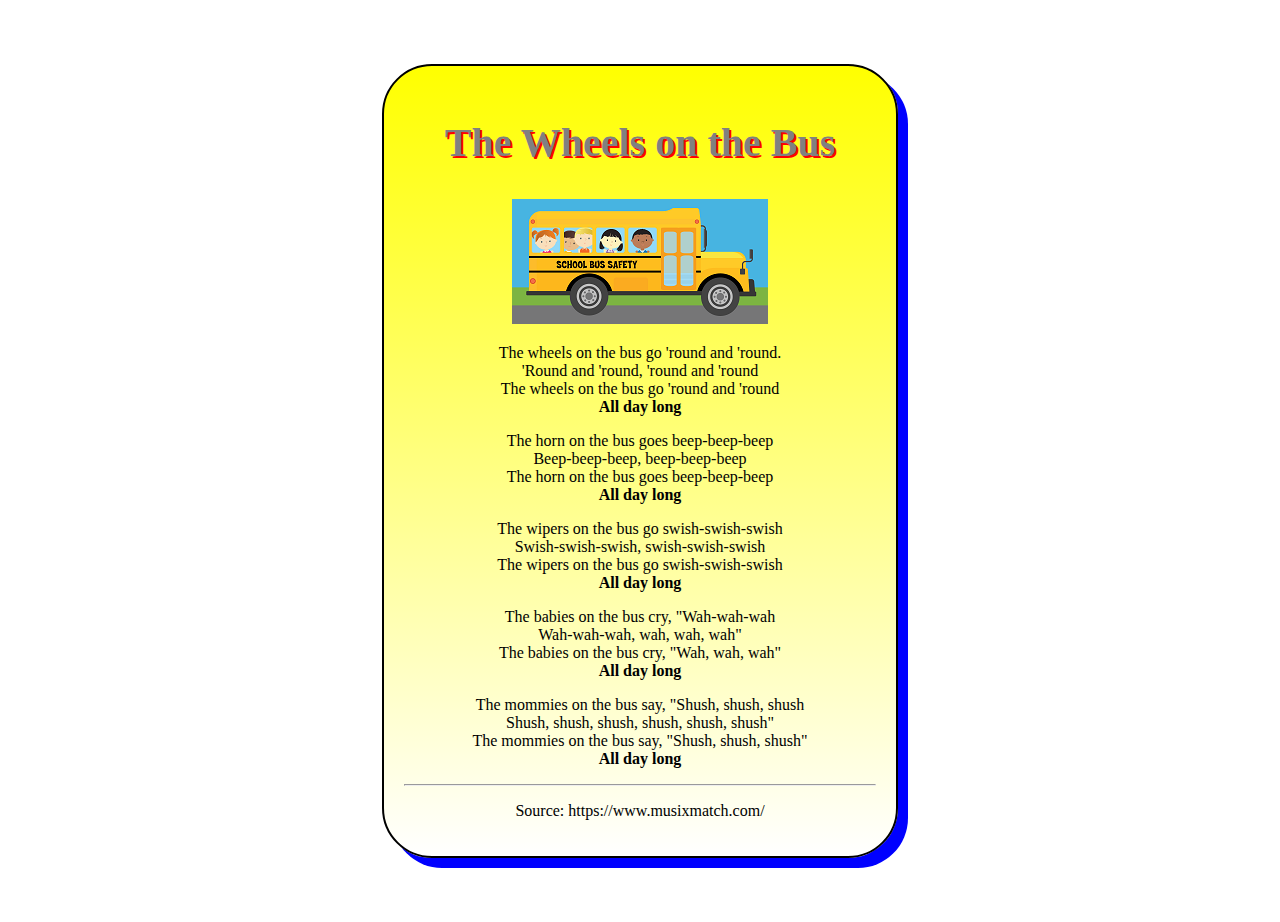
<file: HTML_CSS/Exercise11/index.html>
<!--
---Alexsandria Ryan
---Exercise #11
---Submitted: March 3, 2022
---Grade received: 100%

***Note: this file was not created by me; it is a default file that came with the assignment.
Made small edits to meet assignment requirements***
Assignment description unavailable as semester has ended.
-->

<!DOCTYPE html>
<html lang="en">
	<head>
		<meta charset="UTF-8" />
		<title>Wheels On the Bus - Lyrics</title>
		<link href="bus_styles.css" rel="stylesheet" />
		<link href="bus_layout.css" rel="stylesheet" />
	</head>
	<body>
		<article>
			<h2>The Wheels on the Bus</h2>
			<img src="schoolbussafety.png" alt="School Bus Image" />
			<p>
				The wheels on the bus go 'round and 'round.<br/>
				'Round and 'round, 'round and 'round<br/>
				The wheels on the bus go 'round and 'round<br/>
				<strong>All day long</strong><br/>
			</p>
			<p>
				The horn on the bus goes beep-beep-beep<br/>
				Beep-beep-beep, beep-beep-beep<br/>
				The horn on the bus goes beep-beep-beep<br/>
				<strong>All day long</strong><br/>
			</p>
			<p>
				The wipers on the bus go swish-swish-swish<br/>
				Swish-swish-swish, swish-swish-swish<br/>
				The wipers on the bus go swish-swish-swish<br/>
				<strong>All day long</strong><br/>
			</p>
			<p>
				The babies on the bus cry, "Wah-wah-wah<br/>
				Wah-wah-wah, wah, wah, wah"<br/>
				The babies on the bus cry, "Wah, wah, wah"<br/>
				<strong>All day long</strong><br/>
			</p>
			<p>
				The mommies on the bus say, "Shush, shush, shush<br/>
				Shush, shush, shush, shush, shush, shush"<br/>
				The mommies on the bus say, "Shush, shush, shush"<br/>
				<strong>All day long</strong><br/>
			</p>
			<hr />
			<p>
				Source: https://www.musixmatch.com/
			</p>
		</article>
	</body>
</html>
</file>
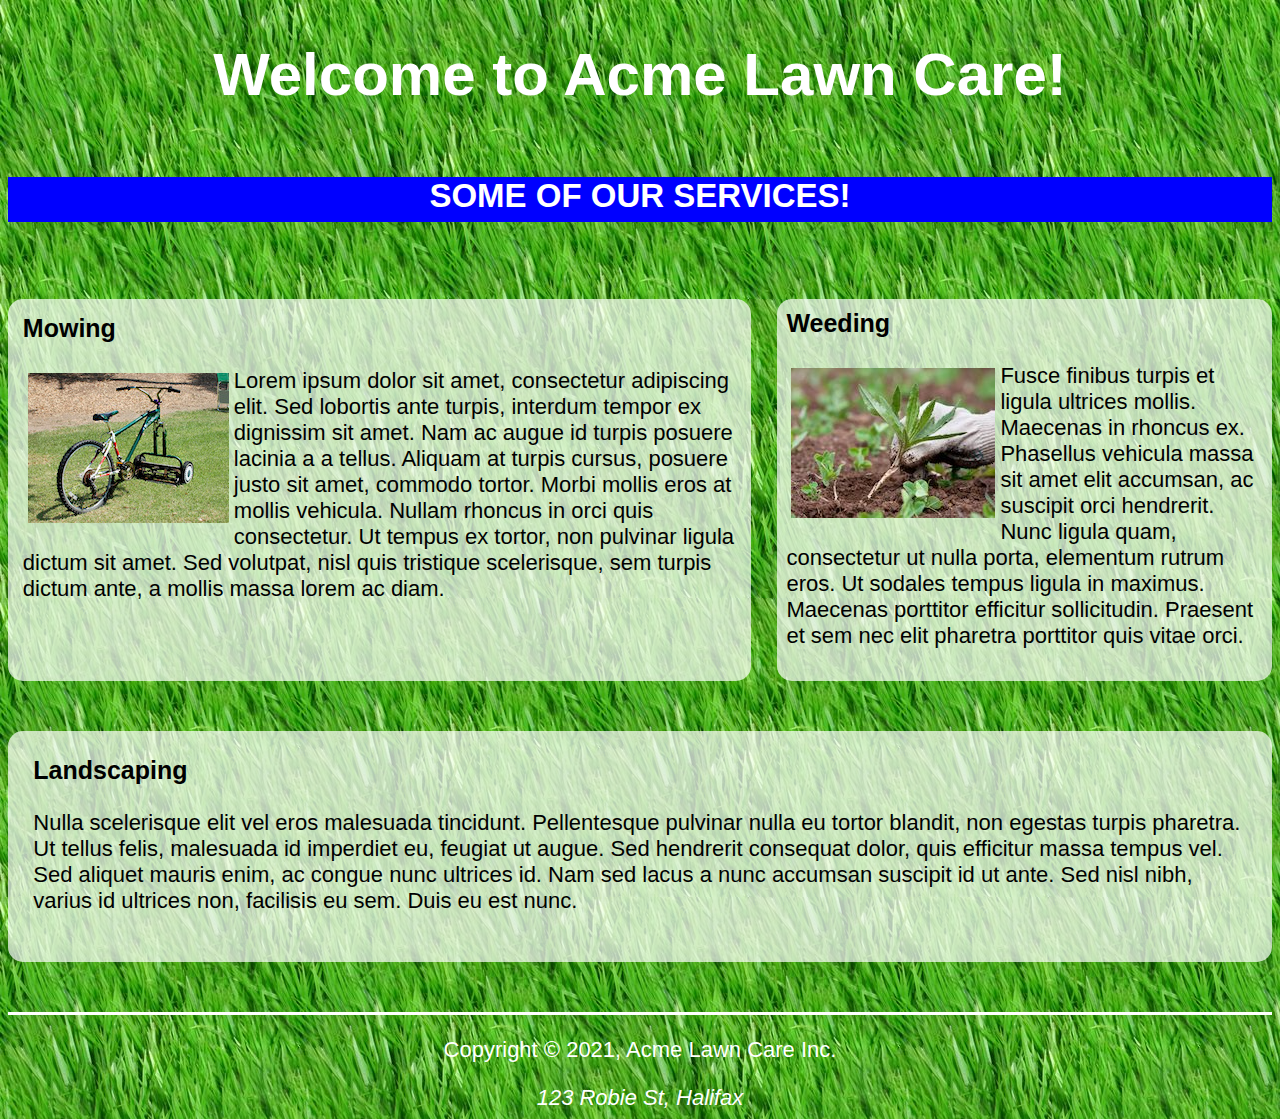
<file: HTML_CSS/Exercise12/lawncare.html>
<!--
---Alexsandria Ryan
---Exercise #12
---Submitted: March 7, 2022
---Grade received: 100%

***Note: this file was not created by me; it is a default file that came with the assignment.
Made small edits to meet assignment requirements***
Assignment description unavailable as semester has ended.
-->

<!DOCTYPE html>
<html lang="en">
	<head>
		<meta charset="UTF-8" />
		<meta name="viewport" content="width=device-width, initial-scale=1">
		<meta name="description" content="Efficient and courteous lawn care!" />
		<meta name="keywords" content="lawn,landscaping,weeding,soil" />
		<meta name="author" content="mr. lawn" />
		<title>Welcome to Acme Lawn Care!</title>
		<link href="styles.css" rel="stylesheet" />
		<link href="layout-styles.css" rel="stylesheet" />
	</head>
	<body>
		<header>
			<h1>Welcome to Acme Lawn Care!</h1>
		</header>
		<section>
			<h2>Some of our Services!</h2>
			<article id="mowing">
				<h3>Mowing</h3>
				<img src="mowercycle.jpeg" alt="Mower Cycle"/>
				<p>Lorem ipsum dolor sit amet, consectetur adipiscing elit. Sed lobortis ante turpis, interdum tempor ex dignissim sit amet. Nam ac augue id turpis posuere lacinia a a tellus. Aliquam at turpis cursus, posuere justo sit amet, commodo tortor. Morbi mollis eros at mollis vehicula. Nullam rhoncus in orci quis consectetur. Ut tempus ex tortor, non pulvinar ligula dictum sit amet. Sed volutpat, nisl quis tristique scelerisque, sem turpis dictum ante, a mollis massa lorem ac diam.</p>
			</article>
			<article id="weeding">
				<h3>Weeding</h3>
				<img src="weeding_success.jpeg" alt="Weeding Success"/>
				<p>Fusce finibus turpis et ligula ultrices mollis. Maecenas in rhoncus ex. Phasellus vehicula massa sit amet elit accumsan, ac suscipit orci hendrerit. Nunc ligula quam, consectetur ut nulla porta, elementum rutrum eros. Ut sodales tempus ligula in maximus. Maecenas porttitor efficitur sollicitudin. Praesent et sem nec elit pharetra porttitor quis vitae orci.</p>
			</article>
			<article id="landscaping">
				<h3>Landscaping</h3>
				<p>Nulla scelerisque elit vel eros malesuada tincidunt. Pellentesque pulvinar nulla eu tortor blandit, non egestas turpis pharetra. Ut tellus felis, malesuada id imperdiet eu, feugiat ut augue. Sed hendrerit consequat dolor, quis efficitur massa tempus vel. Sed aliquet mauris enim, ac congue nunc ultrices id. Nam sed lacus a nunc accumsan suscipit id ut ante. Sed nisl nibh, varius id ultrices non, facilisis eu sem. Duis eu est nunc.</p>
			</article>
		</section>
		<footer>
			<p>Copyright &copy; 2021, Acme Lawn Care Inc.</p>
			<address>123 Robie St, Halifax</address>
		</footer>
	</body>
</html>
</file>
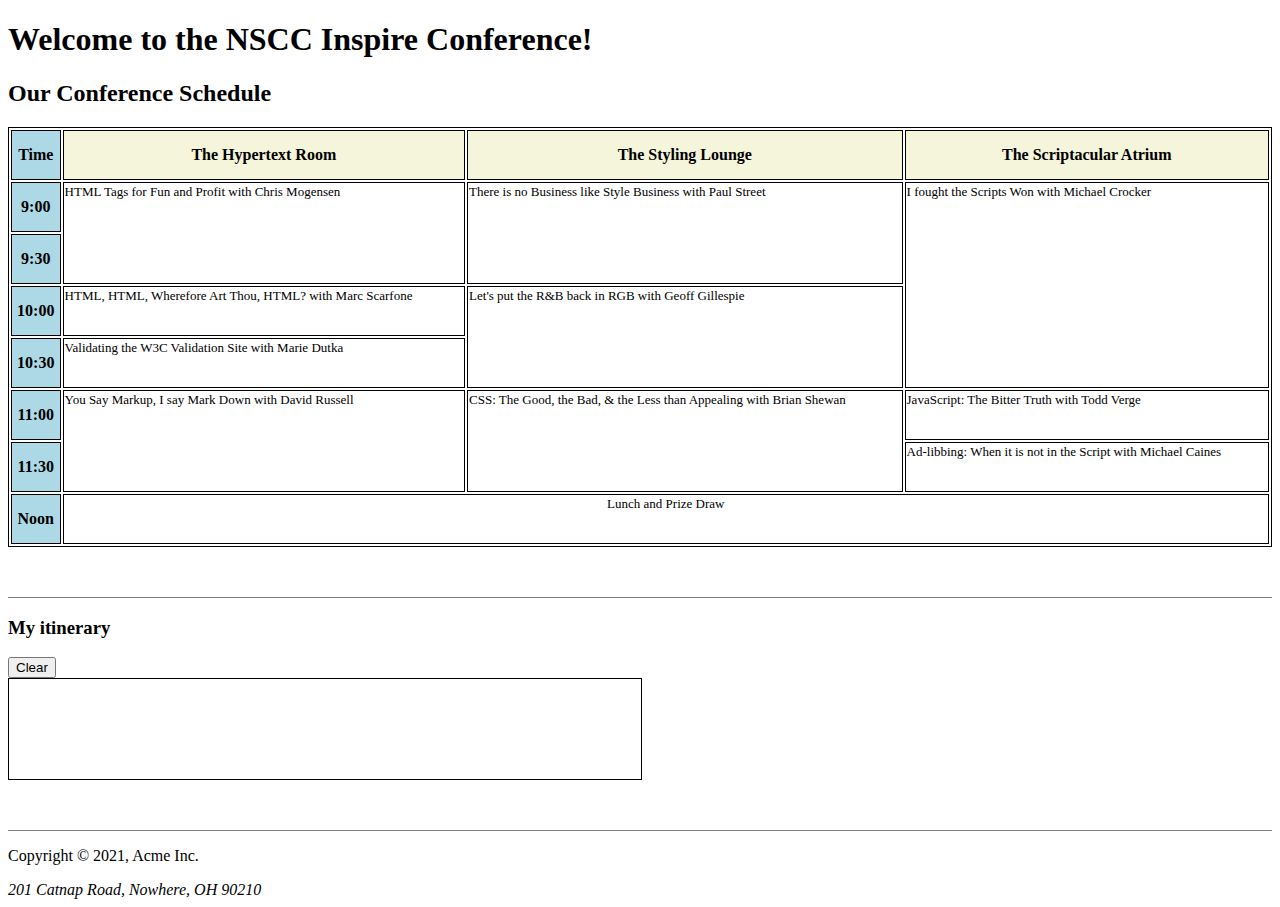
<file: HTML_CSS/Exercise17/conference.html>
<!--
---Alexsandria Ryan
---Exercise #17
---Submitted: April 11, 2022
---Grade received: 100%

Assignment description unavailable as semester has ended.
Entire file created by myself.
-->

<!DOCTYPE html>
<html lang="en">
	<head>
		<meta charset="UTF-8"/>
		<meta name="description" content="A conference to amaze and inspire!" />
		<meta name="keywords" content="technology,conference,IT,NSCC" />
		<meta name="author" content="Ms. NSCC" />
		<title>Inspire Conference Schedule</title>
		<link href="favicon.ico" type="image/x-icon" rel="icon" />
		<link href="styles.css" type="text/css" rel="stylesheet" />
		<script src = "myscript.js"></script>
	</head>
	<body>
		<header>
			<h1>Welcome to the NSCC Inspire Conference!</h1>
		</header>
		<section id="schedule">
			<h2>Our Conference Schedule</h2>
			
			<table>
				<thead>
					<tr>
						<th class="time">Time</th>
						<th>The Hypertext Room</th>
						<th>The Styling Lounge</th>
						<th>The Scriptacular Atrium</th>
					</tr>
				</thead>
				<tbody>
					<tr>
						<td class="time">9:00</td>
						<td rowspan="2" id="event1" onclick="addEvent(this);">HTML Tags for Fun and Profit with Chris Mogensen</td>
						<td rowspan="2" id="event2" onclick="addEvent(this);">There is no Business like Style Business with Paul Street</td>
						<td rowspan="4" id="event3" onclick="addEvent(this);">I fought the Scripts Won with Michael Crocker</td>
					</tr>
					<tr>
						<td class="time">9:30</td>
					</tr>
					<tr>
						<td class="time">10:00</td>
						<td id="event4" onclick="addEvent(this);">HTML, HTML, Wherefore Art Thou, HTML? with Marc Scarfone</td>
						<td rowspan="2" id="event5" onclick="addEvent(this);">Let's put the R&B back in RGB with Geoff Gillespie</td>
					</tr>
					<tr>
						<td class="time">10:30</td>
						<td id="event6" onclick="addEvent(this);">Validating the W3C Validation Site with Marie Dutka</td>
					</tr>
					<tr>
						<td class="time">11:00</td>
						<td rowspan="2" id="event7" onclick="addEvent(this);">You Say Markup, I say Mark Down with David Russell</td>
						<td rowspan="2" id="event8" onclick="addEvent(this);">CSS: The Good, the Bad, & the Less than Appealing with Brian Shewan</td>
						<td id="event11" onclick="addEvent(this);">JavaScript: The Bitter Truth with Todd Verge</td>
					</tr>
					<tr>
						<td class="time">11:30</td>
						<td id="event10" onclick="addEvent(this);">Ad-libbing: When it is not in the Script with Michael Caines</td>
					</tr>
				</tbody>
				<tfoot>
					<tr>
						<td class="time">Noon</td>
						<td colspan="3" id="event11" onclick="addEvent(this);">Lunch and Prize Draw</td>
					</tr>
				</tfoot>
			</table>
			
		</section>
		<section id="itinerary">
			<h3>My itinerary</h3>
			<button onclick = "clearMyReport()">Clear</button>
			<div id="myReport"></div>
		</section>
		<footer>
			<p>Copyright &copy; 2021, Acme Inc.</p>
			<address>201 Catnap Road, Nowhere, OH 90210</address>
		</footer>
	</body>
</html>
</file>
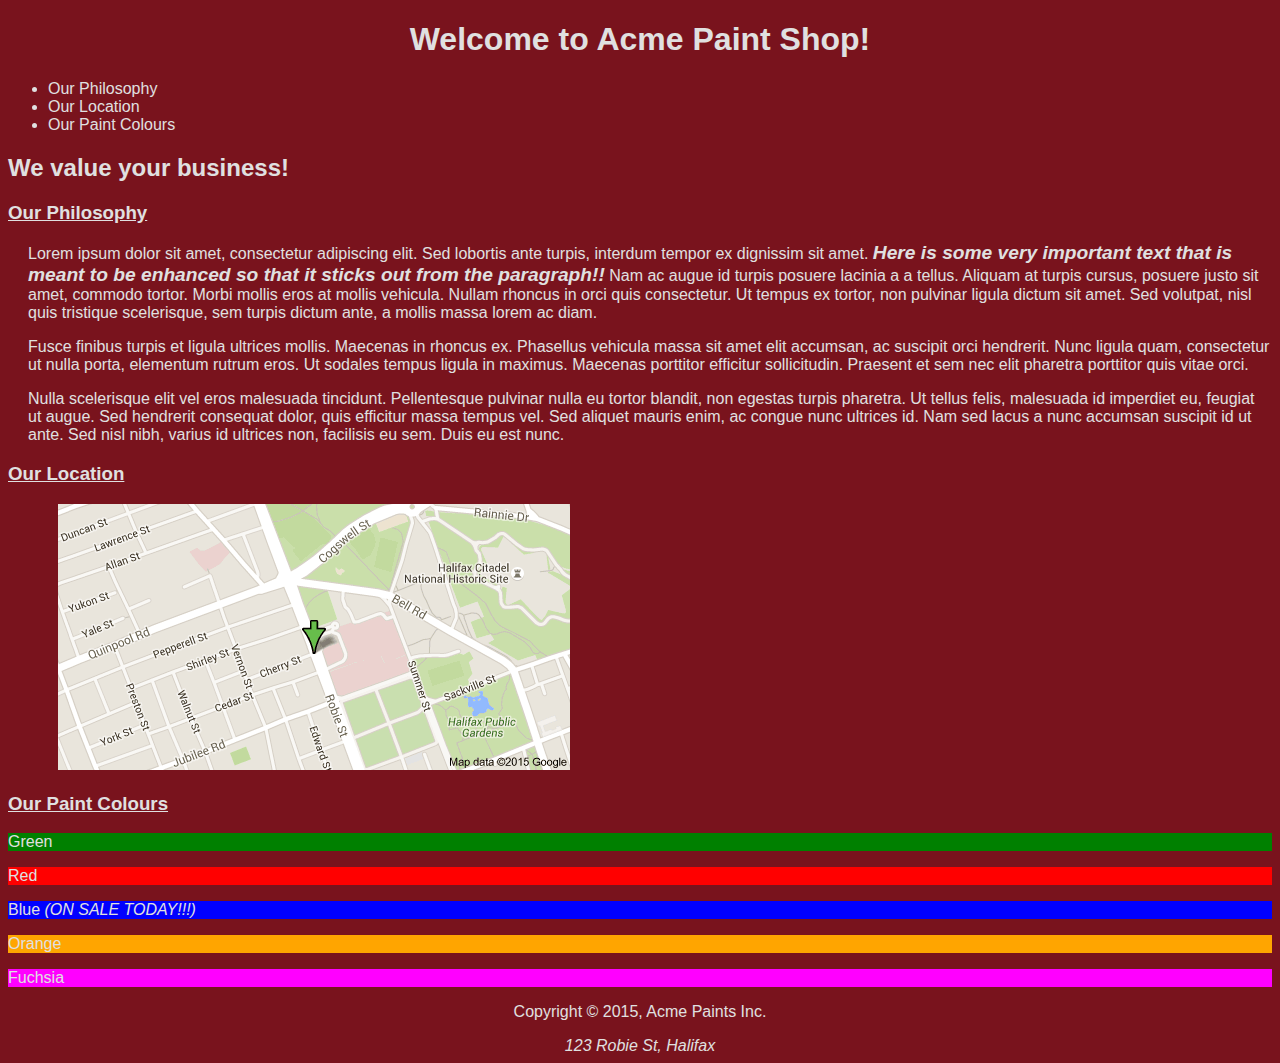
<file: HTML_CSS/Exercise4/Paintshop_Portfolio.html>
<!---
---Alexsandria Ryan
---Exercise #4
---Submitted: January 27, 2022
---Grade received: awaiting marking

---Assignment description:
1.	In the BrightSpace dropbox for today’s activity, you have been provided with with a ZIP file
containing some file resources for a web page:
a.	An HTML page called paintshop.html
b.	An image called location.png
c.	A CSS file called styles.css

2	In the styles.css page make the following additions:
a.	Put a comment at the top marking yourself as the author and showing today’s date.
b.	Try to set a background colour for the whole site matching the colour in the AFTER picture on the next page.
c.	Set the font colour to #E0E0E0.
d.	Set the font colour for links to be #E0E0E0 as well originally, but #909090 after they are clicked.

3.	In the paintshop html page make the following additions:
a.	Put inline styles on all five paint colours to set a background colour matching the colour names. 
-->

<!DOCTYPE html>
<html lang="en">
	<head>
		<meta charset="UTF-8" />
		<meta name="description" content="A great paint store!" />
		<meta name="keywords" content="paint,mixing,colour,renovation" />
		<meta name="author" content="mr. paint" />
		<title>Acme Paint Shop</title>
		<link href="styles.css" rel="stylesheet" />
	</head>
	<body>
		<header>
			<h1>Welcome to Acme Paint Shop!</h1>
		</header>
		<aside>
			<nav>
				<ul>
					<li><a href="#philosophy">Our Philosophy</a></li>
					<li><a href="#location">Our Location</a></li>
					<li><a href="#colours">Our Paint Colours</a></li>
				</ul>
			</nav>
		</aside>
		<section>
			<h2>We value your business!</h2>
			<article id="philosophy">
				<h3>Our Philosophy</h3>
				<p>Lorem ipsum dolor sit amet, consectetur adipiscing elit. Sed lobortis ante turpis, interdum tempor ex dignissim sit amet. <span class="important">Here is some very important text that is meant to be enhanced so that it sticks out from the paragraph!!</span> Nam ac augue id turpis posuere lacinia a a tellus. Aliquam at turpis cursus, posuere justo sit amet, commodo tortor. Morbi mollis eros at mollis vehicula. Nullam rhoncus in orci quis consectetur. Ut tempus ex tortor, non pulvinar ligula dictum sit amet. Sed volutpat, nisl quis tristique scelerisque, sem turpis dictum ante, a mollis massa lorem ac diam.</p>
				<p>Fusce finibus turpis et ligula ultrices mollis. Maecenas in rhoncus ex. Phasellus vehicula massa sit amet elit accumsan, ac suscipit orci hendrerit. Nunc ligula quam, consectetur ut nulla porta, elementum rutrum eros. Ut sodales tempus ligula in maximus. Maecenas porttitor efficitur sollicitudin. Praesent et sem nec elit pharetra porttitor quis vitae orci.</p>
				<p>Nulla scelerisque elit vel eros malesuada tincidunt. Pellentesque pulvinar nulla eu tortor blandit, non egestas turpis pharetra. Ut tellus felis, malesuada id imperdiet eu, feugiat ut augue. Sed hendrerit consequat dolor, quis efficitur massa tempus vel. Sed aliquet mauris enim, ac congue nunc ultrices id. Nam sed lacus a nunc accumsan suscipit id ut ante. <span>Sed nisl nibh, varius id ultrices non, facilisis eu sem. Duis eu est nunc.</span></p>
			</article>
			<article id="location">
				<h3>Our Location</h3>
				<img src="location.png" alt="Our location" id="locationmap" />
			</article>
			<article id="colours">
				<h3>Our Paint Colours</h3>
				<p style="background-color:green">Green</p>
				<p style="background-color:red">Red</p>
				<p style="background-color:blue" class="onsale">Blue</p>
				<p style="background-color:orange">Orange</p>
				<p style="background-color:fuchsia">Fuchsia</p>
			</article>
		</section>
		<footer>
			<p>Copyright &copy; 2015, Acme Paints Inc.</p>
			<address>123 Robie St, Halifax</address>
		</footer>
	</body>
</html>
</file>
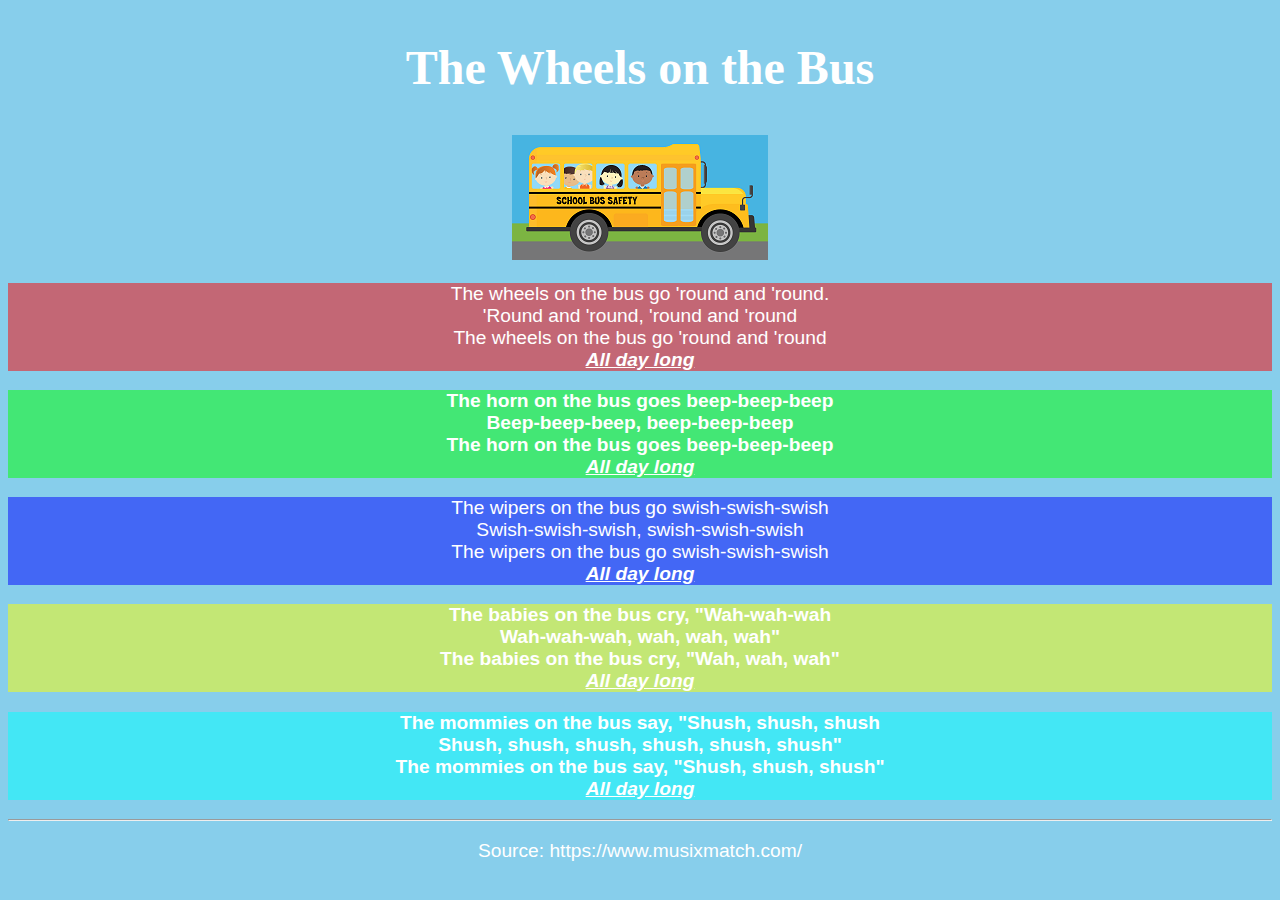
<file: HTML_CSS/Exercise5/SchoolBus_Portfolio.html>
<!---
---Alexsandria Ryan
---Exercise #5
---Submitted: January 31, 2022
---Grade received: 100%

---Assignment description:
1.	In the BrightSpace dropbox for today’s activity, you have been provided with with a ZIP file 
containing some file resources for a web page:
a.	An HTML page called index.html
b.	An image called schoolbussafety.png

2.	Add a CSS page to the website called styles.css and properly link it into the HTML page.

3.	You will make the following additions to the new CSS page. 
a.	Set the charset of the CSS file to “UTF-8” appropriately.
c.	Set the background colour of the whole web page to a sky blue colour.
d.	Set all of the font color to white for the whole web page and center all of the text.
e.	Set the heading at the top to be 3 times default size (i.e. via either percent or em).
f.	Set the strong tags to be italicized and underlined.
g.	Set all of the paragraph text in the webpage to use Verdana as the preferred font, 
but to failover to either Tahoma or a generic sans-serif font if not available.
h.	Set all of the paragraph text to be either 20% bigger or 1.2 times it usual size.
i.	Set individual paragraphs (i.e. by adding ID’s to the HTML) as follows:
	-Set paragraph 1 to have a rgb(255,0,0) background-color that is 50% transparent.
	-Set paragraph 2 to have a rgb(0,255,0) background-color that is 50% transparent.
	-Set paragraph 3 to have a rgb(0,0,255 background-color that is 50% transparent.
	-Set paragraph 4 to have a rgb(255,255,0) background-color that is 50% transparent.
	-Set paragraph 5 to have a rgb(0,255,255) background-color that is 50% transparent.
j.	Now the white font is a little hard to read on the lighter colour paragraph backgrounds. So, set paragraphs 2, 4,& 5 (i.e. by adding CLASSes to the HTML) as follows:
k.	Make the font bold in those paragraphs.
-->

<!DOCTYPE html>
<html lang="en">
	<head>
		<meta charset="UTF-8" />
		<title>Wheels On the Bus - Lyrics</title>
		<link rel="stylesheet" href="styles.css">
	</head>
	<body>
		<article>
			<h2>The Wheels on the Bus</h2>
			<img src="schoolbussafety.png" alt="School Bus Image" />
			<p id="P1">
				The wheels on the bus go 'round and 'round.<br/>
				'Round and 'round, 'round and 'round<br/>
				The wheels on the bus go 'round and 'round<br/>
				<strong>All day long</strong><br/>
			</p>
			<p id="P2" class="bold">
				The horn on the bus goes beep-beep-beep<br/>
				Beep-beep-beep, beep-beep-beep<br/>
				The horn on the bus goes beep-beep-beep<br/>
				<strong>All day long</strong><br/>
			</p>
			<p id="P3">
				The wipers on the bus go swish-swish-swish<br/>
				Swish-swish-swish, swish-swish-swish<br/>
				The wipers on the bus go swish-swish-swish<br/>
				<strong>All day long</strong><br/>
			</p>
			<p id="P4" class="bold">
				The babies on the bus cry, "Wah-wah-wah<br/>
				Wah-wah-wah, wah, wah, wah"<br/>
				The babies on the bus cry, "Wah, wah, wah"<br/>
				<strong>All day long</strong><br/>
			</p>
			<p id="P5" class="bold">
				The mommies on the bus say, "Shush, shush, shush<br/>
				Shush, shush, shush, shush, shush, shush"<br/>
				The mommies on the bus say, "Shush, shush, shush"<br/>
				<strong>All day long</strong><br/>
			</p>
			<hr />
			<p id="P6">
				Source: https://www.musixmatch.com/
			</p>
		</article>
	</body>
</html>
</file>
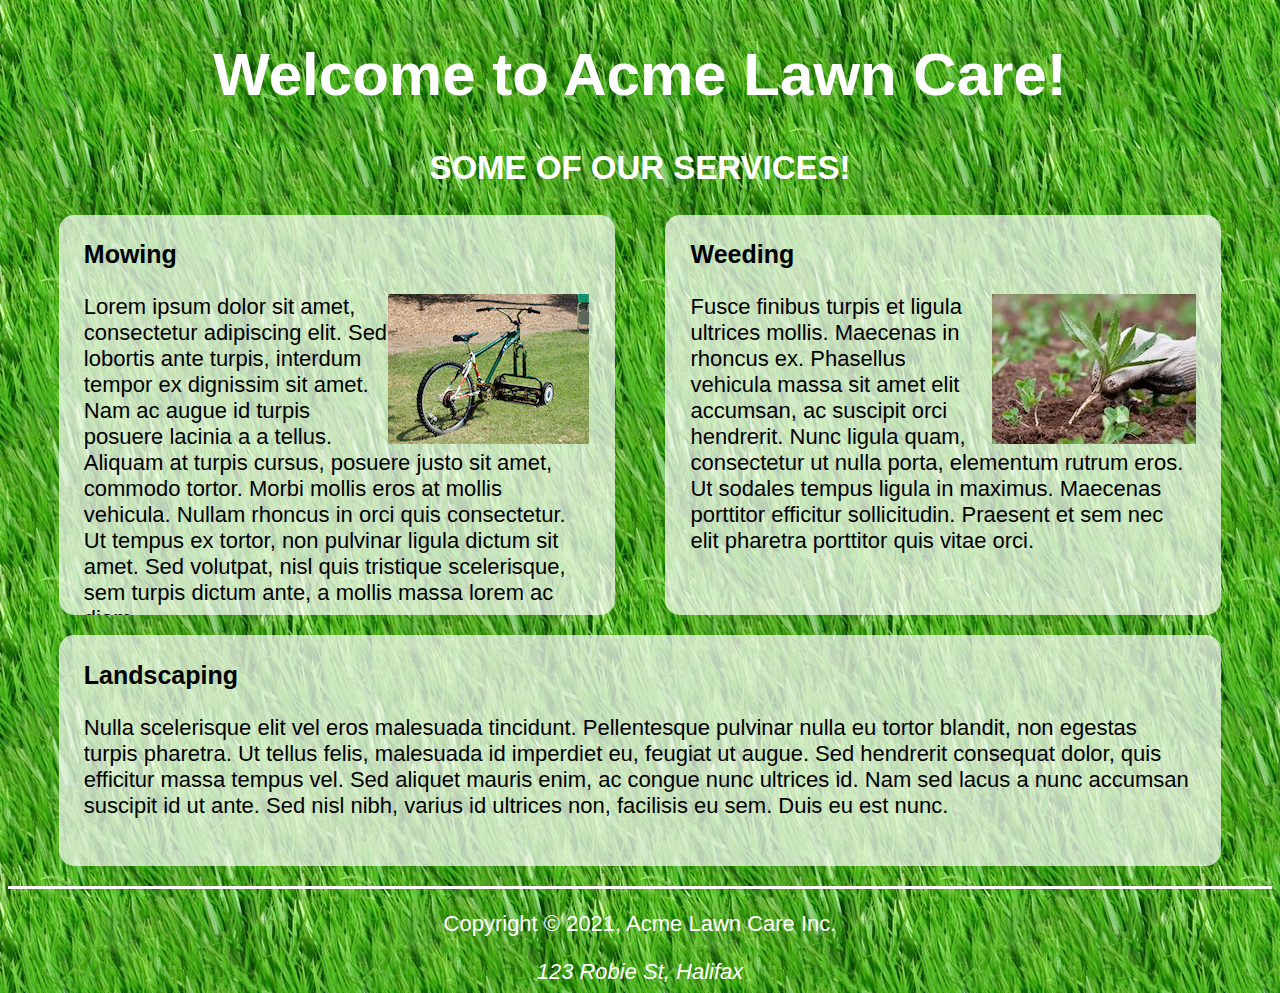
<file: HTML_CSS/Exercise7/Lawncare_Portfolio.html>
<!---
---Alexsandria Ryan
---Exercise #7
---Submitted: February 14, 2022
---Grade received: 100%

---Assignment description:
1.	In the BrightSpace dropbox for today’s activity, you have been provided with a ZIP file 
containing some file resources for a web page:
a.	An HTML page called lawncare.html
b.	A CSS file called styles.css.
c.	Images called grass_seamless_pattern.jpg, mowercycle.jpeg, and weeding_success.jpeg.

2.	Add a CSS page to the website called layout_styles.css and properly link it into the HTML page. 
Do NOT delete the existing styles.css file or remove its link from the HTML.

3.	You will make the following additions to the new layout_styles.css page:
a.	Set the charset of the CSS file to “UTF-8” appropriately.
b.	Set the minimum width of the page body to 800 pixels.
c.	Align the headings in the center of the page.
d.	Make sure all images in all articles are floated to the right.
e.	For the article with an ID of mowing:
	-Make sure that it floats to the left
	-Give it a width of 40 percent.
	-Set left and right margins of 4 percent.
	-Set a bottom margin of 20 pixels.
	-Set its height to 350 pixels.
f.	For the article with an ID of weeding:
	-Make sure that it floats to the left
	-Give it a width of 40 percent.
	-Set right margin of 4 percent.
	-Set a bottom margin of 20 pixels.
	-Set its height to 350 pixels.
g.	For the article with an ID of landscaping:
	-Make sure that it does not float like the previous articles.
	-Give it a width of 88 percent.
	-Set left margin of 4 percent.
	-Set top and bottom margins of 20 pixels.
	-Align the footer text in the center of the page.
-->

<!DOCTYPE html>
<html lang="en">
	<head>
		<meta charset="UTF-8" />
		<meta name="description" content="Efficient and courteous lawn care!" />
		<meta name="keywords" content="lawn,landscaping,weeding,soil" />
		<meta name="author" content="mr. lawn" />
		<title>Welcome to Acme Lawn Care!</title>
		<link href="styles.css" rel="stylesheet" />
		<link href="layout_styles.css" rel="stylesheet" />
	</head>
	<body>
		<header>
			<h1>Welcome to Acme Lawn Care!</h1>
		</header>
		<section>
			<h2>Some of our Services!</h2>
			<article id="mowing">
				<h3>Mowing</h3>
				<img src="mowercycle.jpeg" alt="Mower Cycle"/>
				<p>Lorem ipsum dolor sit amet, consectetur adipiscing elit. Sed lobortis ante turpis, interdum tempor ex dignissim sit amet. Nam ac augue id turpis posuere lacinia a a tellus. Aliquam at turpis cursus, posuere justo sit amet, commodo tortor. Morbi mollis eros at mollis vehicula. Nullam rhoncus in orci quis consectetur. Ut tempus ex tortor, non pulvinar ligula dictum sit amet. Sed volutpat, nisl quis tristique scelerisque, sem turpis dictum ante, a mollis massa lorem ac diam.</p>
			</article>
			<article id="weeding">
				<h3>Weeding</h3>
				<img src="weeding_success.jpeg" alt="Weeding Success"/>
				<p>Fusce finibus turpis et ligula ultrices mollis. Maecenas in rhoncus ex. Phasellus vehicula massa sit amet elit accumsan, ac suscipit orci hendrerit. Nunc ligula quam, consectetur ut nulla porta, elementum rutrum eros. Ut sodales tempus ligula in maximus. Maecenas porttitor efficitur sollicitudin. Praesent et sem nec elit pharetra porttitor quis vitae orci.</p>
			</article>
			<article id="landscaping">
				<h3>Landscaping</h3>
				<p>Nulla scelerisque elit vel eros malesuada tincidunt. Pellentesque pulvinar nulla eu tortor blandit, non egestas turpis pharetra. Ut tellus felis, malesuada id imperdiet eu, feugiat ut augue. Sed hendrerit consequat dolor, quis efficitur massa tempus vel. Sed aliquet mauris enim, ac congue nunc ultrices id. Nam sed lacus a nunc accumsan suscipit id ut ante. Sed nisl nibh, varius id ultrices non, facilisis eu sem. Duis eu est nunc.</p>
			</article>
		</section>
		<footer>
			<p>Copyright &copy; 2021, Acme Lawn Care Inc.</p>
			<address>123 Robie St, Halifax</address>
		</footer>
	</body>
</html>
</file>
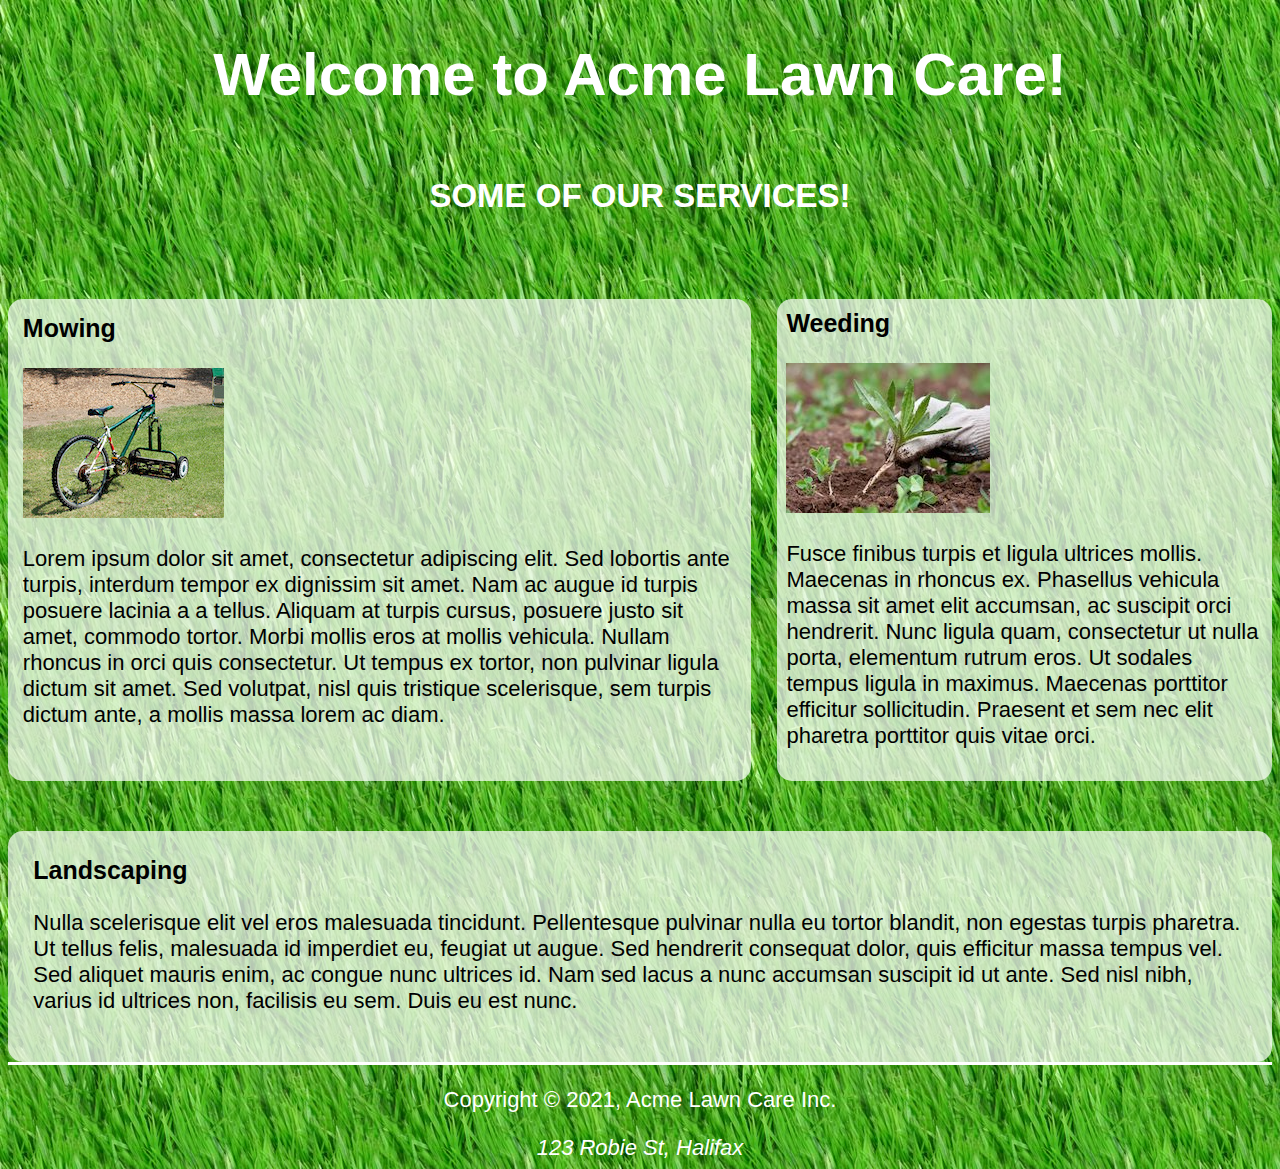
<file: HTML_CSS/Exercise8/Lawncare2_Portfolio.html>
<!---
---Alexsandria Ryan
---Exercise #8
---Submitted: February 17, 2022
---Grade received: 100%

---Assignment description:
1.	In the BrightSpace dropbox for today’s activity, you have been provided with a ZIP file 
containing some file resources for a web page:
a.	An HTML page called lawncare.html
b.	A CSS file called styles.css.
c.	Images called grass_seamless_pattern.jpg, mowercycle.jpeg, and weeding_success.jpeg.

2.	Add a CSS page to the website called layout_styles.css and properly link it into the 
HTML page. Do NOT delete the existing styles.css file or remove its link from the HTML.

3.	You will make the following additions to the new layout_styles.css page:
a.	Set the charset of the CSS file to “UTF-8” appropriately.
b.	Align the headings in the center of the page.
c.	Make sure all images in all articles are floated to the left this time.
d.	Align the footer text in the center as well.
e.	For the section tag:
	-Make sure it displays as a grid with 3 rows and 2 columns.
	-Make sure the first row is 100 pixels in size and the other two are set to auto size.
	-Make sure the first column is 3/5 of the width of the screen and the second column is 2/5.
f.	For the h2 tag in section:
	-Make sure that it goes in the first row only.
	-Make sure that it is in both the first and second columns.
g.	For the article with an ID of mowing:
	-Make sure that it goes in the second row only.
	-Make sure that it is in the first column only.
h.	For the article with an ID of weeding:
	-Make sure that it goes in the second row only.
	-Make sure that it is in the second column only.
i.	For the article with an ID of landscaping:
	-Make sure that it goes in the third row only.
	-Make sure that it is in both the first and second columns.
j.	Back on the section tag:
	-Give the grid a gap between the columns of 2 percent.
	-Give the grid a gap between the rows of 50 pixels.
-->


<!DOCTYPE html>
<html lang="en">
	<head>
		<meta charset="UTF-8" />
		<meta name="description" content="Efficient and courteous lawn care!" />
		<meta name="keywords" content="lawn,landscaping,weeding,soil" />
		<meta name="author" content="mr. lawn" />
		<title>Welcome to Acme Lawn Care!</title>
		<link href="styles.css" rel="stylesheet" />
		<link href="layout_styles.css" rel="stylesheet" />
	</head>
	<body>
		<header>
			<h1>Welcome to Acme Lawn Care!</h1>
		</header>
		<section>
			<h2>Some of our Services!</h2>
			<article id="mowing">
				<h3>Mowing</h3>
				<img src="mowercycle.jpeg" alt="Mower Cycle"/>
				<p>Lorem ipsum dolor sit amet, consectetur adipiscing elit. Sed lobortis ante turpis, interdum tempor ex dignissim sit amet. Nam ac augue id turpis posuere lacinia a a tellus. Aliquam at turpis cursus, posuere justo sit amet, commodo tortor. Morbi mollis eros at mollis vehicula. Nullam rhoncus in orci quis consectetur. Ut tempus ex tortor, non pulvinar ligula dictum sit amet. Sed volutpat, nisl quis tristique scelerisque, sem turpis dictum ante, a mollis massa lorem ac diam.</p>
			</article>
			<article id="weeding">
				<h3>Weeding</h3>
				<img src="weeding_success.jpeg" alt="Weeding Success"/>
				<p>Fusce finibus turpis et ligula ultrices mollis. Maecenas in rhoncus ex. Phasellus vehicula massa sit amet elit accumsan, ac suscipit orci hendrerit. Nunc ligula quam, consectetur ut nulla porta, elementum rutrum eros. Ut sodales tempus ligula in maximus. Maecenas porttitor efficitur sollicitudin. Praesent et sem nec elit pharetra porttitor quis vitae orci.</p>
			</article>
			<article id="landscaping">
				<h3>Landscaping</h3>
				<p>Nulla scelerisque elit vel eros malesuada tincidunt. Pellentesque pulvinar nulla eu tortor blandit, non egestas turpis pharetra. Ut tellus felis, malesuada id imperdiet eu, feugiat ut augue. Sed hendrerit consequat dolor, quis efficitur massa tempus vel. Sed aliquet mauris enim, ac congue nunc ultrices id. Nam sed lacus a nunc accumsan suscipit id ut ante. Sed nisl nibh, varius id ultrices non, facilisis eu sem. Duis eu est nunc.</p>
			</article>
		</section>
		<footer>
			<p>Copyright &copy; 2021, Acme Lawn Care Inc.</p>
			<address>123 Robie St, Halifax</address>
		</footer>
	</body>
</html>
</file>
<file: HTML_CSS/Exercise11/bus_styles.css>
/*
---Alexsandria Ryan
---Exercise #11
---Submitted: March 3, 2022
---Grade received: 100%

Assignment description unavailable as semester has ended.
Entire file created by myself.
*/

@charset "UTF-8";


html{
    background-image: url('https://www.pngkit.com/png/detail/230-2308908_frizzle-magic-school-bus-png.png');
    background-size: 15%;
}

h2{
    font-size: 250%;
    color: gray;
    text-shadow: 2px 2px red;
}

body{
    background: linear-gradient(yellow, white);
    border: 2px solid black;
    border-radius: 50px;
    box-shadow: 10px 10px blue;
}
</file>
<file: HTML_CSS/Exercise11/bus_layout.css>
/*
---Alexsandria Ryan
---Exercise #11
---Submitted: March 3, 2022
---Grade received: 100%

Assignment description unavailable as semester has ended.
Entire file created by myself.
*/

@charset "UTF-8";

body{
    width: 40%;
    margin-top: 5%;
    margin-bottom: 5%;
    margin-left: auto;
    margin-right: auto;
    text-align: center;
}

article{
    padding:20px;
}
</file>
<file: HTML_CSS/Exercise12/styles.css>
/*
---Alexsandria Ryan
---Exercise #12
---Submitted: March 7, 2022
---Grade received: 100%

***Note: this file was not created by me; it is a default file that came with the assignment.***
Assignment description unavailable as semester has ended.
*/

@charset "UTF-8";

/* Styles for Acme Lawn Care */
body {
	background-image: url('grass_seamless_pattern.jpg');
	font: 22px Verdana, Georgia, sans-serif;
}

header {
	margin-top: 0;
	font-size: 30px;
}

h1,h2 {
	color: white;
}

h2 {
	text-transform: uppercase;
}

article {
	/* Progressive enhancement */
	background-color: white;
	background-color: rgba(255,255,255,0.7);
	
	/* Progressive enhancement */
	-moz-border-radius: 15px;
	-webkit-border-radius: 15px;
	border-radius: 15px;
	
	padding: 2%;
	overflow: auto;
}

article h3 {
	font-size: 25px;
	margin-top: 0;
}

footer {
	border-top: 3px solid white;
	color: white;
}
</file>
<file: HTML_CSS/Exercise12/layout-styles.css>
/*
---Alexsandria Ryan
---Exercise #12
---Submitted: March 7, 2022
---Grade received: 100%

Assignment description unavailable as semester has ended.
Entire file created by myself.
*/

@charset "UTF-8";

/* Styles for Acme Lawn Care */

h1, h2 {
	text-align: center;
}

article img {
	float: left;
	margin: 5px;
}

footer {
	text-align: center;
}

/*tablet*/
@media only screen and (max-width:768px){
	h2{
		background-color: yellow;
	}
	section {
		display: grid;
		grid-template-rows: 100px auto auto;
		grid-template-columns: 1fr 1fr;
		column-gap: 2%;
		row-gap: 50px;
	}
	
	section h2 {
		grid-row: 1 / 1;
		grid-column: 1 / span 2;
	}
	
	#mowing {
		grid-row: 2 / 2;
		grid-column: 1 / 1;
	}
	
	#weeding {
		grid-row: 2 / 2;
		grid-column: 2 / 2;
	}
	
	#landscaping {
		grid-row: 3 / 3;
		grid-column: 1 / span 2;
		margin-bottom: 50px;
	}
}

/*mobile*/
@media only screen and (max-width:480px){
	h1{
		font-size: smaller;
	}

	h2{
		background-color: red;
	}
	
	article{
		margin: 1em;
	}

	section{
		display: unset;
	}
}

/*desktop*/
@media only screen and (min-width: 769px){
	h2{
		background-color: blue;
	}
	
	section {
		display: grid;
		grid-template-rows: 100px auto auto;
		grid-template-columns: 3fr 2fr;
		column-gap: 2%;
		row-gap: 50px;
	}
	
	section h2 {
		grid-row: 1 / 1;
		grid-column: 1 / span 2;
	}
	
	#mowing {
		grid-row: 2 / 2;
		grid-column: 1 / 1;
	}
	
	#weeding {
		grid-row: 2 / 2;
		grid-column: 2 / 2;
	}
	
	#landscaping {
		grid-row: 3 / 3;
		grid-column: 1 / span 2;
		margin-bottom: 50px;
	}
}
</file>
<file: HTML_CSS/Exercise17/styles.css>
/*
---Alexsandria Ryan
---Exercise #17
---Submitted: April 11, 2022
---Grade received: 100%

Assignment description unavailable as semester has ended.
Entire file created by myself.
*/

@charset "UTF-8";

/*
	NSCC Inspire Conference Styles
*/
table{
	border: 1px solid black;
	width: 100%;
}

th{
	border: 1px solid black;
	align-content: center;
	padding: 10px;
	font-weight: bold;
}

td{
	border: 1px solid black;
	vertical-align: top;
}

.time{
	text-align: center;
	font-weight: bold;
	padding-left: 2px;
	padding-right: 2px;
	padding-bottom: 15px;
	padding-top: 15px;
	background-color: lightblue;
}

td:not(:first-child){
	font-size: small;
}

thead{
	background-color: beige;
}

tfoot{
	text-align: center;
}

#myReport{
	border: 1px solid black;
	height: 100px;
	width: 50%;
}

#itinerary, footer {
	margin-top: 50px;
	border-top: 1px solid gray;
}
</file>
<file: HTML_CSS/Exercise4/styles.css>
/*
---Alexsandria Ryan
---Exercise #4
---Submitted: January 27, 2022
---Grade received: 100%

---Assignment description:
1.	In the BrightSpace dropbox for today’s activity, you have been provided with with a ZIP file
containing some file resources for a web page:
a.	An HTML page called paintshop.html
b.	An image called location.png
c.	A CSS file called styles.css

2	In the styles.css page make the following additions:
a.	Put a comment at the top marking yourself as the author and showing today’s date.
b.	Try to set a background colour for the whole site matching the colour in the AFTER picture on the next page.
c.	Set the font colour to #E0E0E0.
d.	Set the font colour for links to be #E0E0E0 as well originally, but #909090 after they are clicked.

3.	In the paintshop html page make the following additions:
a.	Put inline styles on all five paint colours to set a background colour matching the colour names. 
*/


body { 	
    font-family: arial;
    background-color: rgb(121 19 29);
    color: #e0e0e0
}

header, footer { 
    text-align: center; 
}

article h3 {
    text-decoration: underline; 
}

a { 
    text-decoration : none; 
}

a:link {
    color: #e0e0e0;
  }

a:hover {
    text-decoration: underline; 
}

a:visited { 
    color: #909090; 
} 

#philosophy p { 
    padding-left: 20px; 
}

.important {
    font-weight: bold; 
    font-style: italic; 
    font-size: 1.2em;
}

.onsale::after { 
    content: " (ON SALE TODAY!!!)"; 
    font-style: italic; 
}

#locationmap { 
    padding-left: 50px; 
}
</file>
<file: HTML_CSS/Exercise5/styles.css>
/*
---Alexsandria Ryan
---Exercise #5
---Submitted: January 31, 2022
---Grade received: 100%

---Assignment description:
1.	In the BrightSpace dropbox for today’s activity, you have been provided with with a ZIP file 
containing some file resources for a web page:
a.	An HTML page called index.html
b.	An image called schoolbussafety.png

2.	Add a CSS page to the website called styles.css and properly link it into the HTML page.

3.	You will make the following additions to the new CSS page. 
a.	Set the charset of the CSS file to “UTF-8” appropriately.
c.	Set the background colour of the whole web page to a sky blue colour.
d.	Set all of the font color to white for the whole web page and center all of the text.
e.	Set the heading at the top to be 3 times default size (i.e. via either percent or em).
f.	Set the strong tags to be italicized and underlined.
g.	Set all of the paragraph text in the webpage to use Verdana as the preferred font, 
but to failover to either Tahoma or a generic sans-serif font if not available.
h.	Set all of the paragraph text to be either 20% bigger or 1.2 times it usual size.
i.	Set individual paragraphs (i.e. by adding ID’s to the HTML) as follows:
	-Set paragraph 1 to have a rgb(255,0,0) background-color that is 50% transparent.
	-Set paragraph 2 to have a rgb(0,255,0) background-color that is 50% transparent.
	-Set paragraph 3 to have a rgb(0,0,255 background-color that is 50% transparent.
	-Set paragraph 4 to have a rgb(255,255,0) background-color that is 50% transparent.
	-Set paragraph 5 to have a rgb(0,255,255) background-color that is 50% transparent.
j.	Now the white font is a little hard to read on the lighter colour paragraph backgrounds. So, set paragraphs 2, 4,& 5 (i.e. by adding CLASSes to the HTML) as follows:
k.	Make the font bold in those paragraphs.
*/

@charset "utf-8";
html{
    background-color: skyblue;
    color: white;
    text-align: center;
}

h2{
    font-size: 300%;
}

strong{
    font-style: italic;
    text-decoration: underline;
}

p{
    font-family: Verdana, Tahoma, sans-serif;
    font-size: 120%;
}
#P1{
    background-color: rgb(255,0,0, 0.5);
}
#P2{
    background-color: rgb(0,255,0, 0.5);
}
#P3{
    background-color: rgb(0,0,255, 0.5);
}
#P4{
    background-color: rgb(255,255,0, 0.5);
}
#P5{
    background-color: rgb(0,255,255, 0.5);
}

p.bold{
    font-weight: bold;
}
</file>
<file: HTML_CSS/Exercise7/styles.css>
/*
---Alexsandria Ryan
---Exercise #7
---Submitted: February 14, 2022
---Grade received: 100%

---Assignment description:
1.	In the BrightSpace dropbox for today’s activity, you have been provided with a ZIP file 
containing some file resources for a web page:
a.	An HTML page called lawncare.html
b.	A CSS file called styles.css.
c.	Images called grass_seamless_pattern.jpg, mowercycle.jpeg, and weeding_success.jpeg.

2.	Add a CSS page to the website called layout_styles.css and properly link it into the HTML page. 
Do NOT delete the existing styles.css file or remove its link from the HTML.

3.	You will make the following additions to the new layout_styles.css page:
a.	Set the charset of the CSS file to “UTF-8” appropriately.
b.	Set the minimum width of the page body to 800 pixels.
c.	Align the headings in the center of the page.
d.	Make sure all images in all articles are floated to the right.
e.	For the article with an ID of mowing:
	-Make sure that it floats to the left
	-Give it a width of 40 percent.
	-Set left and right margins of 4 percent.
	-Set a bottom margin of 20 pixels.
	-Set its height to 350 pixels.
f.	For the article with an ID of weeding:
	-Make sure that it floats to the left
	-Give it a width of 40 percent.
	-Set right margin of 4 percent.
	-Set a bottom margin of 20 pixels.
	-Set its height to 350 pixels.
g.	For the article with an ID of landscaping:
	-Make sure that it does not float like the previous articles.
	-Give it a width of 88 percent.
	-Set left margin of 4 percent.
	-Set top and bottom margins of 20 pixels.
	-Align the footer text in the center of the page.
*/

@charset "UTF-8";

/* Styles for Acme Lawn Care */
body {
	background-image: url('grass_seamless_pattern.jpg');
	font: 22px Verdana, Georgia, sans-serif;
}

header {
	margin-top: 0;
	font-size: 30px;
}

h1,h2 {
	color: white;
}

h2 {
	text-transform: uppercase;
}

article {
	/* Progressive enhancement */
	background-color: white;
	background-color: rgba(255,255,255,0.7);
	
	/* Progressive enhancement */
	-moz-border-radius: 15px;
	-webkit-border-radius: 15px;
	border-radius: 15px;
	
	padding: 2%;
	overflow: auto;
}

article h3 {
	font-size: 25px;
	margin-top: 0;
}

footer {
	border-top: 3px solid white;
	color: white;
}
</file>
<file: HTML_CSS/Exercise7/layout_styles.css>
/*
---Alexsandria Ryan
---Exercise #7
---Submitted: February 14, 2022
---Grade received: 100%

---Assignment description:
1.	In the BrightSpace dropbox for today’s activity, you have been provided with a ZIP file 
containing some file resources for a web page:
a.	An HTML page called lawncare.html
b.	A CSS file called styles.css.
c.	Images called grass_seamless_pattern.jpg, mowercycle.jpeg, and weeding_success.jpeg.

2.	Add a CSS page to the website called layout_styles.css and properly link it into the HTML page. 
Do NOT delete the existing styles.css file or remove its link from the HTML.

3.	You will make the following additions to the new layout_styles.css page:
a.	Set the charset of the CSS file to “UTF-8” appropriately.
b.	Set the minimum width of the page body to 800 pixels.
c.	Align the headings in the center of the page.
d.	Make sure all images in all articles are floated to the right.
e.	For the article with an ID of mowing:
	-Make sure that it floats to the left
	-Give it a width of 40 percent.
	-Set left and right margins of 4 percent.
	-Set a bottom margin of 20 pixels.
	-Set its height to 350 pixels.
f.	For the article with an ID of weeding:
	-Make sure that it floats to the left
	-Give it a width of 40 percent.
	-Set right margin of 4 percent.
	-Set a bottom margin of 20 pixels.
	-Set its height to 350 pixels.
g.	For the article with an ID of landscaping:
	-Make sure that it does not float like the previous articles.
	-Give it a width of 88 percent.
	-Set left margin of 4 percent.
	-Set top and bottom margins of 20 pixels.
	-Align the footer text in the center of the page.
*/

@charset "UTF-8";

/* Author: Alexsandria Ryan */
/* Date:   February 14, 2022 */
/* Styles for Acme Lawn Care */

body{
    min-width: 800px;
}

h1, h2{
    text-align: center;
}

article > img{
    float: right;
}

#mowing{
    float: left;
    width: 40%;
    margin-left: 4%;
    margin-right: 4%;
    margin-bottom: 20px;
    height: 350px;
}

#weeding{
    float: left;
    width: 40%;
    margin-right: 4%;
    margin-bottom: 20px;
    height: 350px;
}

#landscaping{
    clear: both;
    width: 88%;
    margin-left: 4%;
    margin-top: 20px;
    margin-bottom: 20px;
}

footer{
    text-align: center;
}
</file>
<file: HTML_CSS/Exercise8/styles.css>
/*
---Alexsandria Ryan
---Exercise #8
---Submitted: February 17, 2022
---Grade received: 100%

---Assignment description:
1.	In the BrightSpace dropbox for today’s activity, you have been provided with a ZIP file 
containing some file resources for a web page:
a.	An HTML page called lawncare.html
b.	A CSS file called styles.css.
c.	Images called grass_seamless_pattern.jpg, mowercycle.jpeg, and weeding_success.jpeg.

2.	Add a CSS page to the website called layout_styles.css and properly link it into the 
HTML page. Do NOT delete the existing styles.css file or remove its link from the HTML.

3.	You will make the following additions to the new layout_styles.css page:
a.	Set the charset of the CSS file to “UTF-8” appropriately.
b.	Align the headings in the center of the page.
c.	Make sure all images in all articles are floated to the left this time.
d.	Align the footer text in the center as well.
e.	For the section tag:
	-Make sure it displays as a grid with 3 rows and 2 columns.
	-Make sure the first row is 100 pixels in size and the other two are set to auto size.
	-Make sure the first column is 3/5 of the width of the screen and the second column is 2/5.
f.	For the h2 tag in section:
	-Make sure that it goes in the first row only.
	-Make sure that it is in both the first and second columns.
g.	For the article with an ID of mowing:
	-Make sure that it goes in the second row only.
	-Make sure that it is in the first column only.
h.	For the article with an ID of weeding:
	-Make sure that it goes in the second row only.
	-Make sure that it is in the second column only.
i.	For the article with an ID of landscaping:
	-Make sure that it goes in the third row only.
	-Make sure that it is in both the first and second columns.
j.	Back on the section tag:
	-Give the grid a gap between the columns of 2 percent.
	-Give the grid a gap between the rows of 50 pixels.
*/

@charset "UTF-8";

/* Styles for Acme Lawn Care */
body {
	background-image: url('grass_seamless_pattern.jpg');
	font: 22px Verdana, Georgia, sans-serif;
}

header {
	margin-top: 0;
	font-size: 30px;
}

h1,h2 {
	color: white;
}

h2 {
	text-transform: uppercase;
}

article {
	/* Progressive enhancement */
	background-color: white;
	background-color: rgba(255,255,255,0.7);
	
	/* Progressive enhancement */
	-moz-border-radius: 15px;
	-webkit-border-radius: 15px;
	border-radius: 15px;
	
	padding: 2%;
	overflow: auto;
}

article h3 {
	font-size: 25px;
	margin-top: 0;
}

footer {
	border-top: 3px solid white;
	color: white;
}
</file>
<file: HTML_CSS/Exercise8/layout_styles.css>
/*
---Alexsandria Ryan
---Exercise #8
---Submitted: February 17, 2022
---Grade received: 100%

---Assignment description:
1.	In the BrightSpace dropbox for today’s activity, you have been provided with a ZIP file 
containing some file resources for a web page:
a.	An HTML page called lawncare.html
b.	A CSS file called styles.css.
c.	Images called grass_seamless_pattern.jpg, mowercycle.jpeg, and weeding_success.jpeg.

2.	Add a CSS page to the website called layout_styles.css and properly link it into the 
HTML page. Do NOT delete the existing styles.css file or remove its link from the HTML.

3.	You will make the following additions to the new layout_styles.css page:
a.	Set the charset of the CSS file to “UTF-8” appropriately.
b.	Align the headings in the center of the page.
c.	Make sure all images in all articles are floated to the left this time.
d.	Align the footer text in the center as well.
e.	For the section tag:
	-Make sure it displays as a grid with 3 rows and 2 columns.
	-Make sure the first row is 100 pixels in size and the other two are set to auto size.
	-Make sure the first column is 3/5 of the width of the screen and the second column is 2/5.
f.	For the h2 tag in section:
	-Make sure that it goes in the first row only.
	-Make sure that it is in both the first and second columns.
g.	For the article with an ID of mowing:
	-Make sure that it goes in the second row only.
	-Make sure that it is in the first column only.
h.	For the article with an ID of weeding:
	-Make sure that it goes in the second row only.
	-Make sure that it is in the second column only.
i.	For the article with an ID of landscaping:
	-Make sure that it goes in the third row only.
	-Make sure that it is in both the first and second columns.
j.	Back on the section tag:
	-Give the grid a gap between the columns of 2 percent.
	-Give the grid a gap between the rows of 50 pixels.
*/

@charset "UTF-8";

/* Author: Alexsandria Ryan */
/* Date:   February 17, 2022 */
/* Styles for Acme Lawn Care */

h1, h2 {
    text-align: center;
}

article {
    float: left;
}

footer {
    text-align: center;
}

section {
    display: grid;
    grid-template-rows: 100px auto auto;
    grid-template-columns: 3fr 2fr;
    column-gap: 2%;
    row-gap: 50px;
}

section > h2 {
    grid-row: 1;
    grid-column: 1 /span 2;
}

#mowing {
    grid-row: 2;
    grid-column: 1;
}

#weeding {
    grid-row: 2;
    grid-column: 2;
}

#landscaping {
    grid-row: 3;
    grid-column: 1 /span 2;
}
</file>
